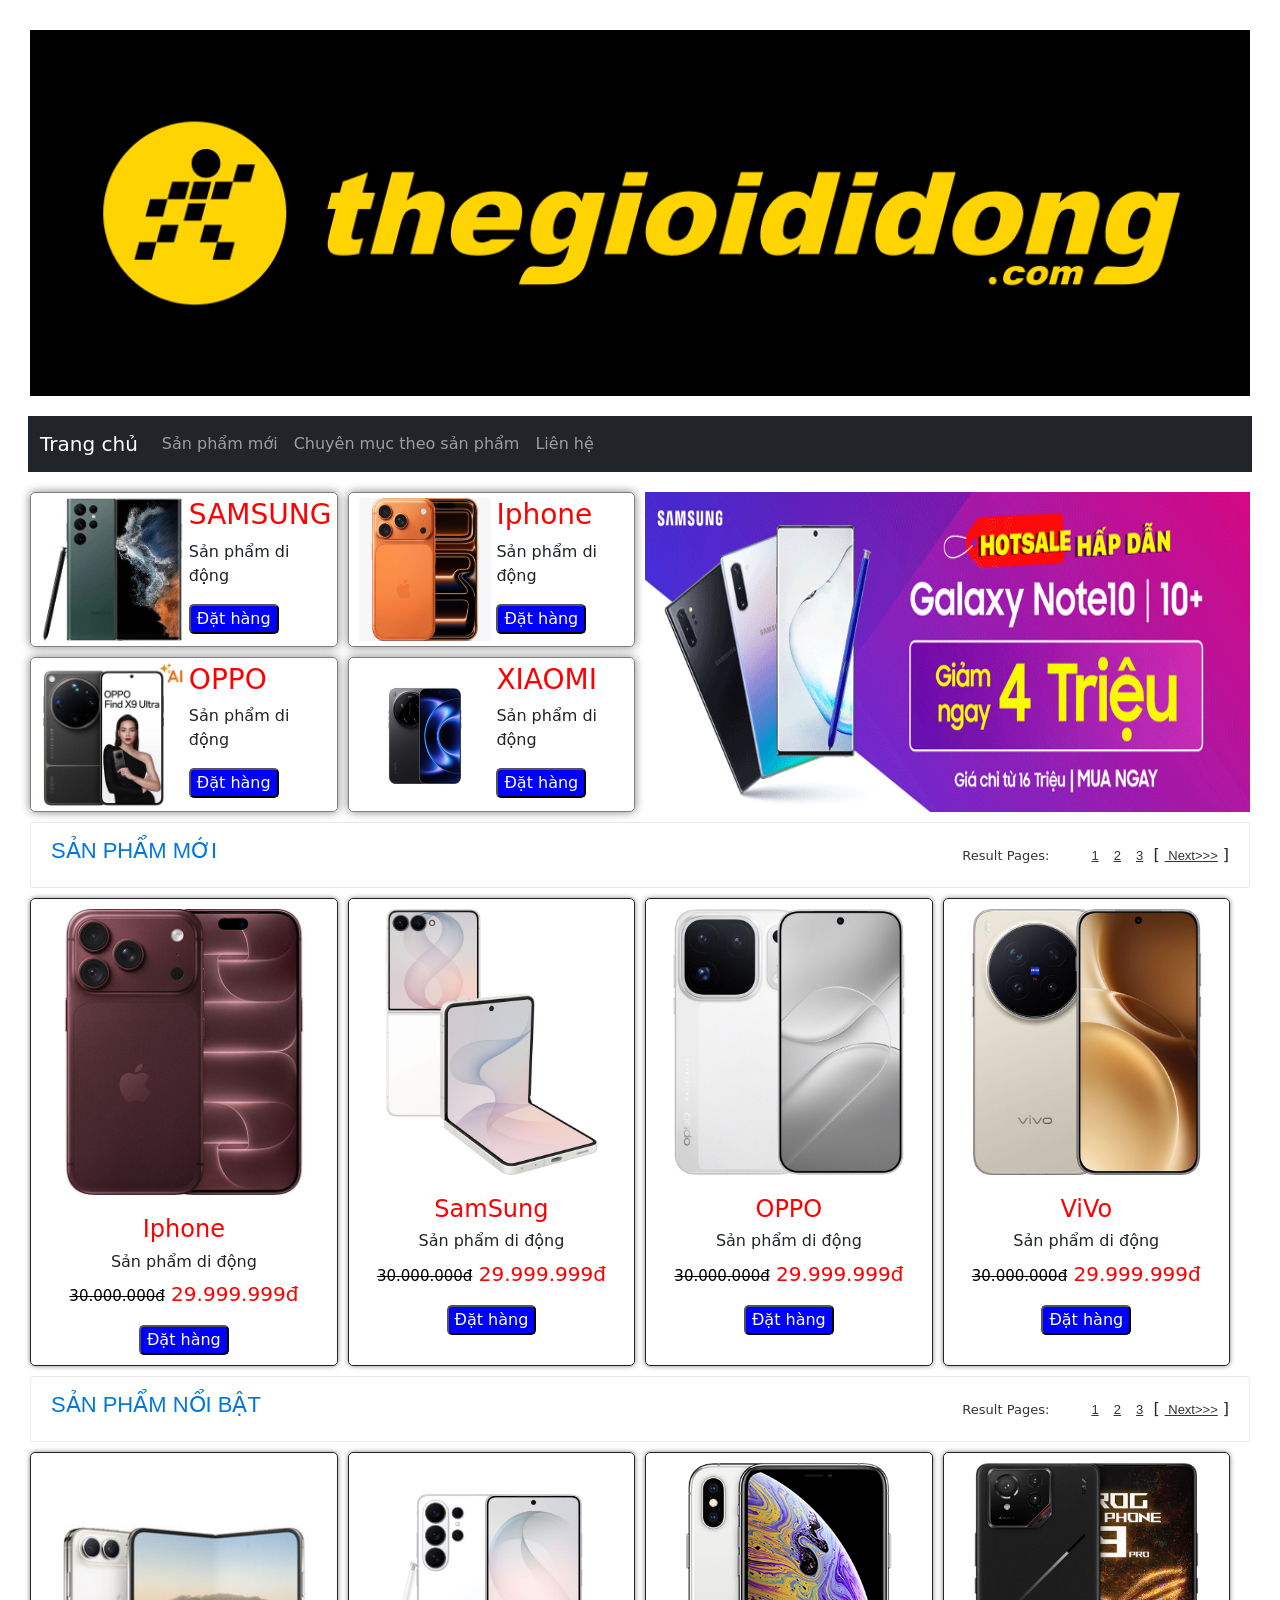
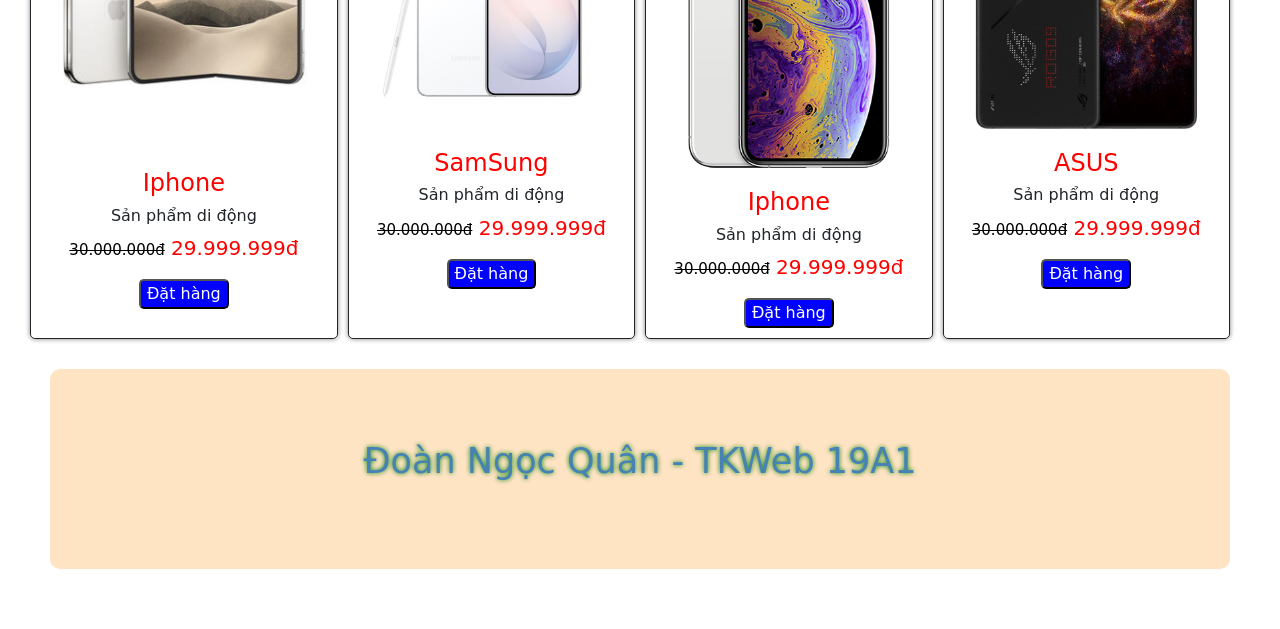
<file: index.html>
<!DOCTYPE html>
<html lang="en">
<head>
    <meta charset="UTF-8">
    <meta name="viewport" content="width=device-width, initial-scale=1.0">
    <title>Document</title>
    <link rel="stylesheet" href="style.css">
    <link rel="stylesheet" href="https://cdn.jsdelivr.net/npm/bootstrap@5.3.8/dist/css/bootstrap.min.css">
    <script src="	https://cdn.jsdelivr.net/npm/bootstrap@5.3.8/dist/js/bootstrap.bundle.min.js"></script>
</head>
    <body>
        <div class="gird-conatiner">
        <div class="header">
            <img src="./img/Logo_Thegioididong.png" alt="">
        </div>
    
         <div class="row menu" width="100%">
                <nav class="navbar navbar-expand-sm bg-dark navbar-dark">
      <div class="container-fluid">
        <a class="navbar-brand" href="#">Trang chủ</a>
        <button class="navbar-toggler" type="button" data-bs-toggle="collapse" data-bs-target="#collapsibleNavbar">
          <span class="navbar-toggler-icon"></span>
        </button>
        <div class="collapse navbar-collapse" id="collapsibleNavbar">
          <ul class="navbar-nav">
            <li class="nav-item">
              <a class="nav-link" href="#">Sản phẩm mới</a>
            </li>
            <li class="nav-item">
              <a class="nav-link" href="#">Chuyên mục theo sản phẩm</a>
            </li>
            <li class="nav-item">
              <a class="nav-link" href="#">Liên hệ</a>
            </li>    
          </ul>
        </div>
      </div>
    </nav>
            </div>
    
        <div class="sp1">
            <img src="./img/samsung-galaxy-s22-ultra-cu-xanh-reu.jpg.webp" alt="">
            <span class="ifsp1">
                <h3>SAMSUNG</h3>
                <p>Sản phẩm di động</p>
                <button>
                    <span>
                        <a href="./sanpham.html">Đặt hàng</a>
                    </span>
        
                </button>
            </span>
        </div>
        <div class="sp1">
            <img src="./img/iphone-17-pro-max-cam.jpg.webp" alt="">
            <span class="ifsp1">
                <h3>Iphone</h3>
                <p>Sản phẩm di động</p>
                <button>
                    <span>
                        <a href="./sanpham.html">Đặt hàng</a>
                    </span>
        
                </button>
            </span>
        </div>
        <div class="sp2">
            <img src="./img/oppo-find-x9-ultra.jpg" alt="">
            <span class="ifsp2">
                <h3>OPPO</h3>
                <p>Sản phẩm di động</p>
                <button>
                    <span>
                        <a href="./sanpham.html">Đặt hàng</a>
                    </span>
        
                </button>
            </span>
        </div>
        <div class="sp2">
            <img src="./img/xiaomi-17-ultra.jpg" alt="">
            <span class="ifsp2">
                <h3>XIAOMI</h3>
                <p>Sản phẩm di động</p>
                <button>
                    <span>
                        <a href="./sanpham.html">Đặt hàng</a>
                    </span>
        
                </button>
            </span>
        </div>
        <div class="qc">
            <img src="./img/slider1.png" alt="">
        </div>

        <div class="content_top">
        		<div class="heading">
        		<h3>Sản Phẩm Mới</h3>
        		</div>
        		<div class="page-no">
        			<p>Result Pages:</p><ul>
        				<li><a href="#">1</a></li>
        				<li class="active"><a href="#">2</a></li>
        				<li><a href="#">3</a></li>
        				<li>[<a href="#"> Next&gt;&gt;&gt;</a>]</li>
        				</ul><p></p>
        		</div>
        		<div class="clear"></div>
        
        </div>
         <div class="spm">
            <img src="./img/iphone-18-pro.jpg" alt="">
            <div class="info-1">
                <h4>Iphone</h4>
                        <h6>Sản phẩm di động</h6>
                        <p> <fonts>30.000.000đ</fonts>  29.999.999đ</p>
                        <button>
                            <span>
                                <a href="./sanpham.html">Đặt hàng</a>
                            </span>
                        </button>
                    </div>
            </span>
         </div>
         <div class="spm">
            <img src="./img/samsung-galaxy-z-flip-8-.jpg" alt="">
            <div class="info-1">
                <h4>SamSung</h4>
                        <h6>Sản phẩm di động</h6>
                        <p> <fonts>30.000.000đ</fonts>  29.999.999đ</p>
                        <button>
                            <span>
                                <a href="./sanpham.html">Đặt hàng</a>
                            </span>
                        </button>
                    </div>
            </span>
         </div>
         <div class="spm">
            <img src="./img/oppo-find-x10-pro-max-trang.jpg" alt="">
            <div class="info-1">
                <h4>OPPO</h4>
                        <h6>Sản phẩm di động</h6>
                        <p> <fonts>30.000.000đ</fonts>  29.999.999đ</p>
                        <button>
                            <span>
                                <a href="./sanpham.html">Đặt hàng</a>
                            </span>
                        </button>
                    </div>
            </span>
         </div>
         <div class="spm">
            <img src="./img/vivo-x300-pro-nau.jpg" alt="">
            <div class="info-1">
                <h4>ViVo</h4>
                        <h6>Sản phẩm di động</h6>
                        <p> <fonts>30.000.000đ</fonts>  29.999.999đ</p>
                        <button>
                            <span>
                                <a href="./sanpham.html">Đặt hàng</a>
                            </span>
                        </button>
                    </div>
            </span>
         </div>
        <div class="content_top2">
        		<div class="heading">
        		<h3>Sản Phẩm Nổi Bật</h3>
        		</div>
        		<div class="page-no">
        			<p>Result Pages:</p><ul>
        				<li><a href="#">1</a></li>
        				<li class="active"><a href="#">2</a></li>
        				<li><a href="#">3</a></li>
        				<li>[<a href="#"> Next&gt;&gt;&gt;</a>]</li>
        				</ul><p></p>
        		</div>
        		<div class="clear"></div>
        
        </div>
         <div class="spm2">
            <img src="./img/iphone-duo.jpg" alt="">
            <div class="info-1">
                <h4>Iphone</h4>
                        <h6>Sản phẩm di động</h6>
                        <p> <fonts>30.000.000đ</fonts>  29.999.999đ</p>
                        <button>
                            <span>
                                <a href="./sanpham.html">Đặt hàng</a>
                            </span>
                        </button>
                    </div>
            </span>
         </div>
         <div class="spm2">
            <img src="./img/samsung-s26-ultra.jpg" alt="">
            <div class="info-1">
                <h4>SamSung</h4>
                        <h6>Sản phẩm di động</h6>
                        <p> <fonts>30.000.000đ</fonts>  29.999.999đ</p>
                        <button>
                            <span>
                                <a href="./sanpham.html">Đặt hàng</a>
                            </span>
                        </button>
                    </div>
            </span>
         </div>
         <div class="spm2">
            <img src="./img/ip1.png" alt="">
            <div class="info-1">
                <h4>Iphone</h4>
                        <h6>Sản phẩm di động</h6>
                        <p> <fonts>30.000.000đ</fonts>  29.999.999đ</p>
                        <button>
                            <span>
                                <a href="./sanpham.html">Đặt hàng</a>
                            </span>
                        </button>
                    </div>
            </span>
         </div>
         <div class="spm2">
            <img src="./img/rog-phone-9-pro-dai-dien.jpg.webp" alt="">
            <div class="info-1">
                <h4>ASUS</h4>
                        <h6>Sản phẩm di động</h6>
                        <p> <fonts>30.000.000đ</fonts>  29.999.999đ</p>
                        <button>
                            <span>
                                <a href="./sanpham.html">Đặt hàng</a>
                            </span>
                        </button>
                    </div>
            </span>
         </div>

         <div class="footer">
            <p>Đoàn Ngọc Quân - TKWeb 19A1</p>
         </div>
    </div>
</body>
</html>
</file>
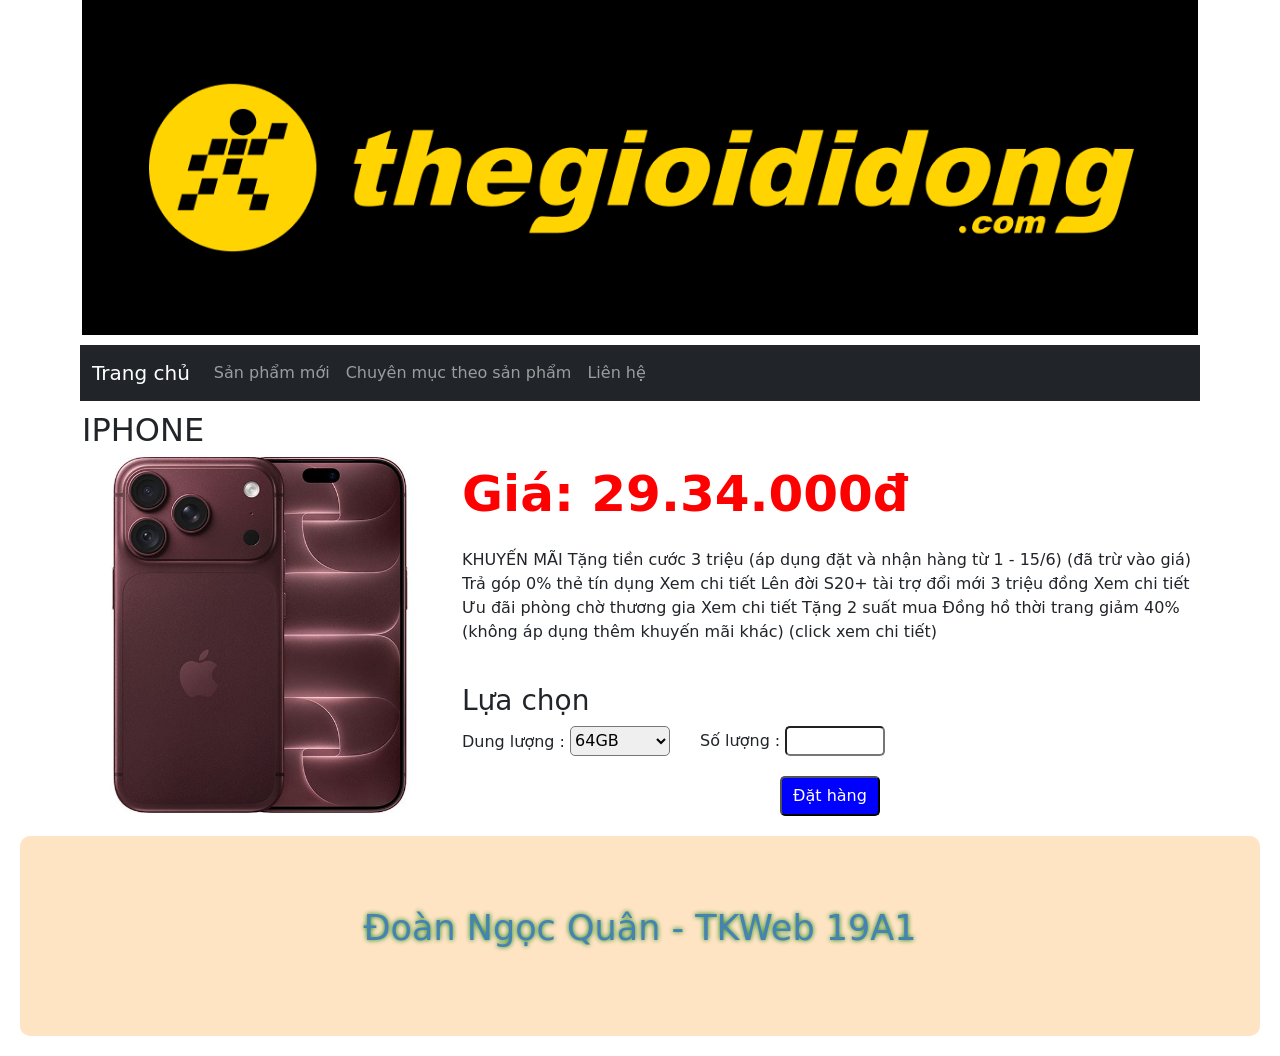
<file: sanpham.html>
<!doctype html>
<html lang="en">
  <head>
    <meta charset="UTF-8" />
    <meta name="viewport" content="width=device-width, initial-scale=1.0" />
    <title>Đoàn Ngọc Quân</title>
    <link
      rel="stylesheet"
      href="https://cdn.jsdelivr.net/npm/bootstrap@5.3.8/dist/css/bootstrap.min.css"
    />
    <link rel="stylesheet" href="style.css" />
    <script src="	https://cdn.jsdelivr.net/npm/bootstrap@5.3.8/dist/js/bootstrap.bundle.min.js"></script>
  </head>
  <body>
    <header>
      <div class="container">
        <div class="row logo">
          <img src="./img/Logo_Thegioididong.png" alt="" />
        </div>
      </div>
    </header>
    <div class="container">
      <div class="row menu">
        <nav class="navbar navbar-expand-sm bg-dark navbar-dark">
          <div class="container-fluid">
            <a class="navbar-brand" href="./index.html">Trang chủ</a>
            <button
              class="navbar-toggler"
              type="button"
              data-bs-toggle="collapse"
              data-bs-target="#collapsibleNavbar"
            >
              <span class="navbar-toggler-icon"></span>
            </button>
            <div class="collapse navbar-collapse" id="collapsibleNavbar">
              <ul class="navbar-nav">
                <li class="nav-item">
                  <a class="nav-link" href="./index.html">Sản phẩm mới</a>
                </li>
                <li class="nav-item">
                  <a class="nav-link" href="./index.html">Chuyên mục theo sản phẩm</a>
                </li>
                <li class="nav-item">
                  <a class="nav-link" href="./index.html">Liên hệ</a>
                </li>
              </ul>
            </div>
          </div>
        </nav>
      </div>
    </div>

    <div class="container">
      <div class="row">
        <h2>IPHONE</h2>
        <div class="col-sm-4 sp">
          <img src="./img/iphone-18-pro.jpg" alt="" />
        </div>
        <div class="col-8 chitiet">
          <p style="color: red; font-size: 50px; font-weight: bold;">Giá: 29.34.000đ</p>
          <p>
            KHUYẾN MÃI Tặng tiền cước 3 triệu (áp dụng đặt và nhận hàng từ 1 -
            15/6) (đã trừ vào giá) Trả góp 0% thẻ tín dụng Xem chi tiết Lên đời
            S20+ tài trợ đổi mới 3 triệu đồng Xem chi tiết Ưu đãi phòng chờ
            thương gia Xem chi tiết Tặng 2 suất mua Đồng hồ thời trang giảm 40%
            (không áp dụng thêm khuyến mãi khác) (click xem chi tiết)
          </p>
          <br />
          <h3>Lựa chọn</h3>
          <div class="lc">
            <div class="dl">
              Dung lượng :
              <select name="" id="">
                <option value="">64GB</option>
                <option value="">128GB</option>
                <option value="">256GB</option>
              </select>
            </div>
            <span class="sl">
              Số lượng :
              <input type="number" name="soluong" id="" />
            </span>
          </div>
          <span class="nutbam">
              <button>
                <span>
                  <a href="#">Đặt hàng</a>
                </span>
              </button>
          </span>
        </div>
      </div>
    </div>

    <div class="footer">
        <p>Đoàn Ngọc Quân - TKWeb 19A1</p>
    </div>
  </body>
</html>
</file>
<file: style.css>
.body{
    font-family: Arial, Helvetica, sans-serif;
}
.header{
    grid-area: header;
}
.header img{
    width: 100%;
    height: auto;
}
.menu{
    grid-area: menu;
    padding: 10px;
}
 .gird-conatiner{
    display: grid;
    grid-template-areas: 
    'header'
    'menu'
    'sp1'
    'sp2'
    'qc'
    'content_top'
    'spm'
    'content_top2'
    'spm2'
    'footer';

    background-color: white;
    gap:  10px;
    padding: 30px;
 }
 .sp1{
    width: 100%;
    display: flex;
    justify-content: space-between;
    border: 1px solid gray;
    box-shadow: 0 0 10px gray;
    border-radius: 5px;
    padding: 5px 10px;
 }
 .sp1 img{
    width: 50%;
    height: 100%;
    margin-right: 5px;
 }
 .ifsp1 h3{
    color: red;
 }
 .ifsp1 button{
    background-color: blue;
    color: white;
    border-radius: 5px;
 }
 .ifsp1 button:hover{
    background-color: red;
 }
 .ifsp2 button:hover{
    background-color: red;
 }
 .ifsp1 a{
    color: white;
    text-decoration: none;
 }
 .sp2{
    display: flex;
    justify-content: space-between;
    border: 1px solid gray;
    box-shadow: 0 0 10px gray;
    border-radius: 5px;
    padding: 5px 10px;
 }
 .sp2 img{
    width: 50%;
    height: 100%;
    margin-right: 5px;
 }
 .ifsp2 h3{
    color: red;
 }
 .ifsp2 button{
    background-color: blue;
    color: white;
    border-radius: 5px;
 }
 .ifsp2 a{
    color: white;
    text-decoration: none;
 }
.qc img{
    width: 100%;
    height: 100%;
}
.content_top{
	padding:15px 20px;
	border:1px solid #EBE8E8;
	border-radius:3px;
}
.content_top2{
	padding:15px 20px;
	border:1px solid #EBE8E8;
	border-radius:3px;
}

.heading{
	float:left;
	margin-right:10%;
}
.heading h3{
	font-family: 'Monda', sans-serif;
	font-size:22px;
	color:#0077df;
	text-transform:uppercase;
}
.page-no{
	float:right;
	padding-top:5px;
}
.page-no p{
	display:inline;
	font-size:0.8125em;
	padding:0.3em 0;
	color: #333;
}
.page-no ul{
	display:inline;
}
.page-no li{
	display:inline;
}
.page-no li a{
	font-size:0.8125em;
	color: #333;
	line-height: 1.6em;
	font-family : verdana, arial, helvetica, helve, sans-serif;
	padding:5px 5px;
}
.page-no li a:hover,.page-no li.active{
	color:#0077df;
	text-decoration:underline;
}
.spm{
    border: 1px solid;
    border-radius: 5px;
    text-align: center;
    box-shadow: 0 0 5px gray;
}
 .spm img{
    width: 100%;
    height: auto;
    padding: 10px;
 }

 .spm:hover{
    box-shadow: 0 0 20px gray;
 }
.spm2{
    display: flex;
    flex-flow: column;
    border: 1px solid;
    border-radius: 5px;
    text-align: center;
    box-shadow: 0 0 5px gray;
}
 .spm2 img{
    width: 100%;
    height: auto;
    padding: 10px;
 }

 .spm2:hover{
    box-shadow: 0 0 20px gray;
 }
.info-1{
    margin: 10px;
 }
.info-1 h4{
    color: red;
}
.info-1 a{
    text-decoration: none;
    color: white;
}
.info-1 button{
    background-color: blue;
    color: white;
    border-radius: 5px;
}

.info-1 button:hover{
    box-shadow: 0 0 5px red;
    border-color: red;
}

.info-1 p{
    color: red;
    font-size: 20px;
}
.info-1 fonts{
    color: black;
    text-decoration: line-through;
    font-size: 15px;
}

.footer{
   background-color: bisque;
   color: steelblue;
   font-size: 35px;
   display: flex;
   justify-content: center;
   align-items: center;
   height: 200px;
   border-radius: 10px;
   text-shadow: 0 0 5px green;
   margin: 20px;
}

 @media(min-width: 600px){
    .header {grid-area: 1/ span 6;}
    .menu {grid-area: 2/ span 6;}
    .sp1 {grid-area: 3/span 1;}
    .sp2 {grid-area: 4/span 1;}
    .qc {grid-area: 3/span 4;}
    .qc {grid-row: 3/ span 2;}
    .content_top {grid-area: 5/span 6;}
    .spm {grid-area: 6/span 1;}
    .content_top2 {grid-area: 7/span 6;}
    .spm2 {grid-area: 8/span 1;}
    .footer{grid-area: 9/span 6;}
 }

 .sp img{
    width: 100%;
    height: auto;
}
.lc{
    display: flex;
    justify-content: flex-start;
}
.dl{
    margin-right: 30px;
}
.dl select{
    width: 100px;
    height: 30px;
    border-radius: 5px;
}
.sl input{
    width: 100px;
    border-radius: 5px;
}
.nutbam{
    display: flex;
    justify-content: center;
    margin-top: 20px;
    align-items: center;
    text-align: center;
}
.nutbam button{
    background-color: blue;
    color: white;
    border-radius: 5px;
    width: 100px;
    height: 40px;
}
.nutbam button:hover{
    background-color: rgb(0, 0, 128);
    box-shadow: 0 0 5px red;
}
.nutbam a{
    text-decoration: none;
    color: white;
}
</file>
